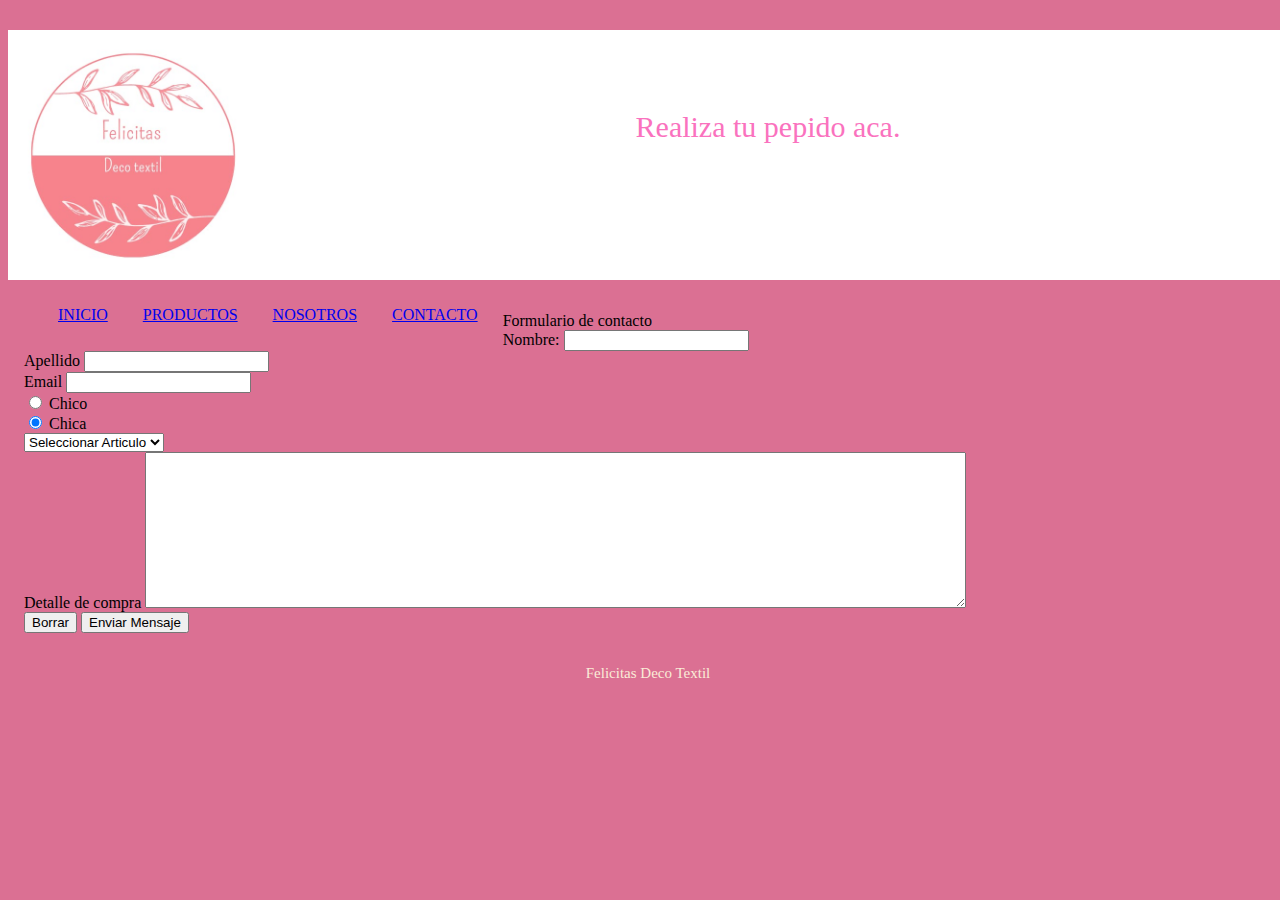
<file: Pages/compras.html>
<!DOCTYPE html>
<html lang="es">
  <head>
      <meta charset="UTF-8" />
      <meta http-equiv="X-UA-Compatible" content="IE=edge" />
      <meta name="viewport" content="width=device-width, initial-scale=1.0" />
      <title>Compras</title>
      <link rel="shortcut icon" href="imagenes/almohadas.png" />
      <link href="https://cdn.jsdelivr.net/npm/bootstrap@5.3.0-alpha3/dist/css/bootstrap.min.css" rel="stylesheet" integrity="sha384-KK94CHFLLe+nY2dmCWGMq91rCGa5gtU4mk92HdvYe+M/SXH301p5ILy+dN9+nJOZ" crossorigin="anonymous">
      <link rel="stylesheet" href="../style.css" />

  </head>
  <body>
    <header>
      <span class="logo_span"><a href=""><img src="../imagenes/Logo.jpeg" class="logo" alt=""></a></span>
      <p class="subtitle">Realiza tu pepido aca.</p>
      <enlace href="https: //fonts.googleapis.com/css2? family= Baile+Guión:wght@400;700 & display=swap" rel="hoja de estilo">
    </header>
    <div class="clearfix d-flex align-items-end flex-column">
      <nav class="">
        <ul class="">
          <li><a href="../index.html">Inicio</a></li>
          <li><a href="productos.html">Productos</a></li>
          <li><a href="nosotros.html">Nosotros</a></li>
          <li><a href="contacto.html">Contacto</a></li>
        </ul>
      </nav>
    </div>
    <main class="mt-20">
      <section class="d-flex align-items-center flex-column opacity-80">
        <div class="w-50 ">
            <div class="card">
              <div class="card-title">
                Formulario de contacto
              </div>
              <div class="card-body">
                <form>
                  <div class="row">
                    <div class="mb-3 col-6">
                      <label for="exampleInputEmail1" class="form-label">Nombre:</label>
                      <input class="form-control" type="text" name="nombre" />
                    </div>
                    <div class="mb-3 col-6">
                      <label for="exampleInputPassword1" class="form-label">Apellido</label>
                      <input type="apellido" class="form-control" id="exampleInputPassword1">
                    </div>
                  </div>
                  <div class="mb-3 col-12">
                    <label for="exampleInputPassword1" class="form-label">Email</label>
                    <input type="text" class="form-control" name="contacto">
                  </div>
                  <div class="mb-3 form-check">
                    <input class="form-check-input" type="radio" name="flexRadioDefault" id="flexRadioDefault1">
                    <label class="form-check-label" for="flexRadioDefault1">
                      Chico
                    </label>
                  </div>
                  <div class="mb-3 form-check">
                    <input class="form-check-input" type="radio" name="flexRadioDefault" id="flexRadioDefault2" checked>
                    <label class="form-check-label" for="flexRadioDefault2">
                      Chica
                    </label>
                  </div>
                  <div class="mb-3 col-12">
                    <select class="form-select form-control form-select-sm" aria-label=".form-select-sm example">
                      <option selected>Seleccionar Articulo</option>
                      <option value="1">Almohadas</option>
                      <option value="2">Carpas</option>
                      <option value="3">Organizadores</option>
                      <option value="4">Cuadros</option>
                    </select>
                  </div>
                  <div class="mb-3 col-12">
                    <label class="form-check-label" for="mensaje">Detalle de compra</label>
                    <textarea
                    name="mensaje"
                    id="mensaje"
                    cols="100"
                    rows="10"
                    class="form-control"
                  ></textarea>
                  </div>
                  <div class="text-center">
                    <button type="submit" class="btn btn-outline-dark">Borrar</button>
                    <button type="submit" class="btn btn-outline-dark">Enviar Mensaje</button>
                  </div>
                </form>
              </div>
            </div>
          </div>
      </section>
    </main>
    <footer role="contentinfo" class="nav-footer">
      <div class="nav-footer">
        <p class="nav-footer-coment">Felicitas Deco Textil</p>
      </div>
    </footer>
  </body>
</html>
</file>
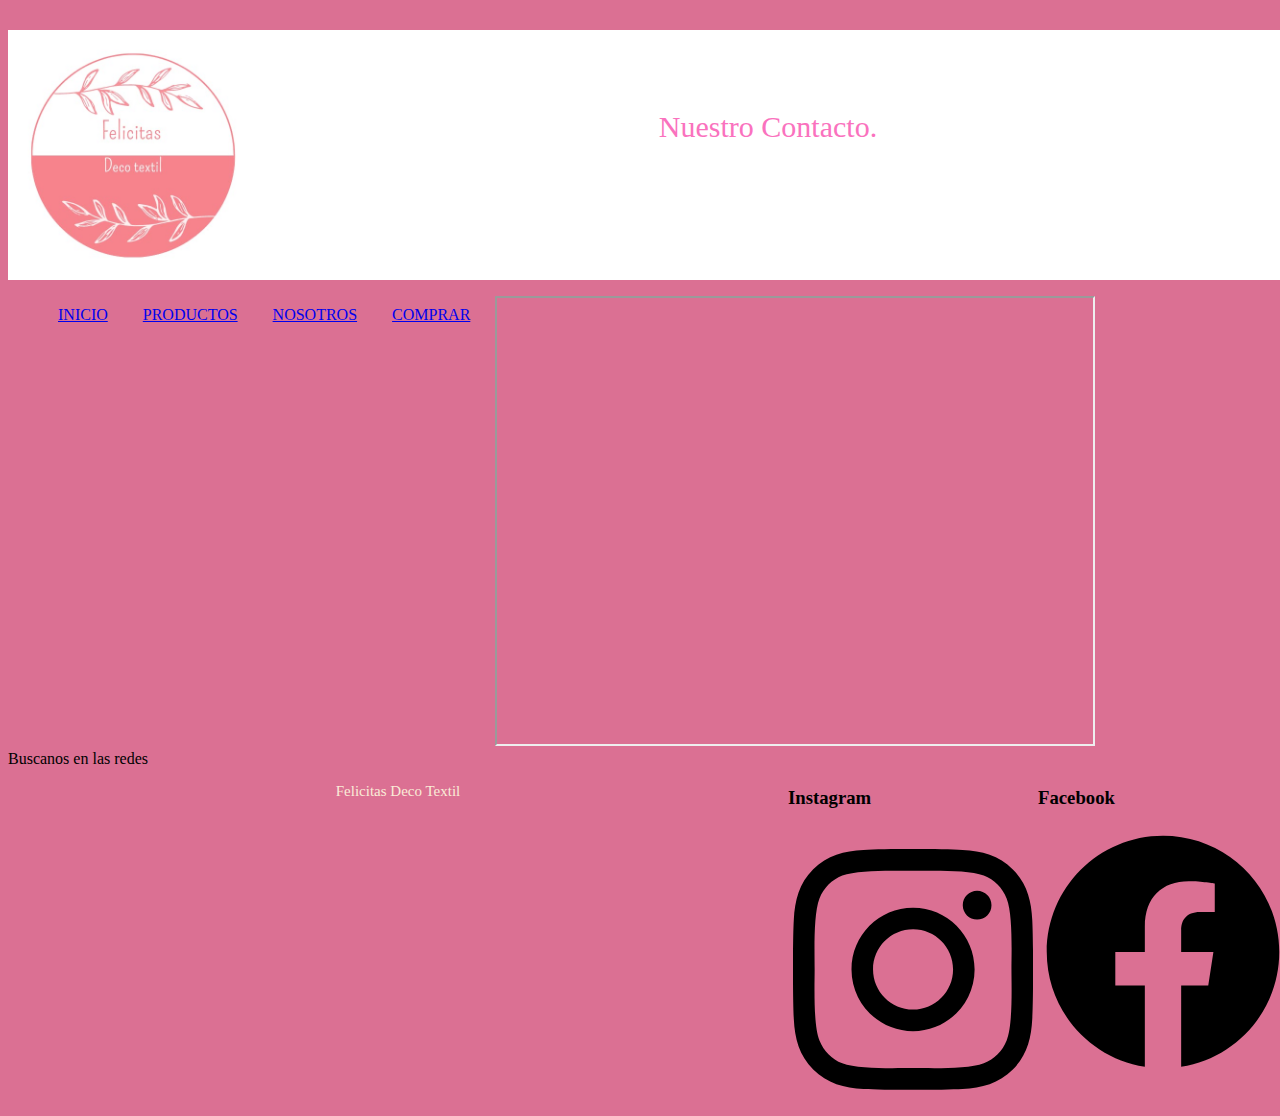
<file: Pages/contacto.html>
<!DOCTYPE html>
<html lang="es">
<head>
    <meta charset="UTF-8">
    <meta http-equiv="X-UA-Compatible" content="IE=edge">
    <meta name="viewport" content="width=device-width, initial-scale=1.0">
    <title>Contactos</title>
    <link rel="shortcut icon" href="imagenes/almohadas.png" />
    <link href="https://cdn.jsdelivr.net/npm/bootstrap@5.3.0-alpha3/dist/css/bootstrap.min.css" rel="stylesheet" integrity="sha384-KK94CHFLLe+nY2dmCWGMq91rCGa5gtU4mk92HdvYe+M/SXH301p5ILy+dN9+nJOZ" crossorigin="anonymous">
    <link rel="stylesheet" href="../style.css">
</head>
<body>
  <header>
    <span class="logo_span"><a href=""><img src="../imagenes/Logo.jpeg" class="logo" alt=""></a></span>
    <p class="subtitle">Nuestro Contacto.</p>
    <enlace href="https: //fonts.googleapis.com/css2? family= Baile+Guión:wght@400;700 & display=swap" rel="hoja de estilo">
  </header>
  <div>
    <nav class="nav_container clearfix d-flex align-items-end flex-column">
      <ul class="topnav">
          <li><a href="../index.html">Inicio</a></li>
          <li><a href="Productos.html">Productos</a></li>
          <li><a href="Nosotros.html">Nosotros</a></li>
          <li><a href="compras.html">Comprar</a></li>
        </ul>
      </nav>
  </div>
  <nav class="d-flex align-items-center flex-column">
    <iframe
      class="mapa"
      src="https://www.google.com/maps/embed?pb=!1m17!1m12!1m3!1d3824.6145782793496!2d-58.274762894860004!3d-34.73978373338067!2m3!1f0!2f0!3f0!3m2!1i1024!2i768!4f13.1!3m2!1m1!2zMzTCsDQ0JzE5LjIiUyA1OMKwMTYnMjQuNiJX!5e0!3m2!1ses-419!2sar!4v1683999845701!5m2!1ses-419!2sar"
    >
    </iframe>
  </nav>
  <footer>
    <div class="mt-3 mb-3 d-flex align-items-center flex-column">
      <div class="buscar">Buscanos en las redes</div>
      <div class="row text-center">
        <div class="col-6">
          <div class="rss">
            <h3 class="pag-web">Facebook</h3>
            <a href="https://www.facebook.com/profile.php?id=100054980959256">
              <i class="fa-brands fa-facebook">
                <img src="../logos/facebook.svg" alt="">
              </i>
            </a>
          </div>
        </div>
        <div class="col-6">
          <div class="rss">
            <h3 class="pag-web">Instagram</h3>
            <a href="https://www.instagram.com/felicitas.decotextil/">
              <i class="fa-brands fa-instagram"></i>
              <img src="../logos/instagram.svg" alt="instagram">
            </a>
          </div>
        </div>
      </div>
      </div>
        <div class="nav-footer">
          <p class="nav-footer-coment">Felicitas Deco Textil</p>
        </div>
   </footer>
  </body>
</html>
</file>
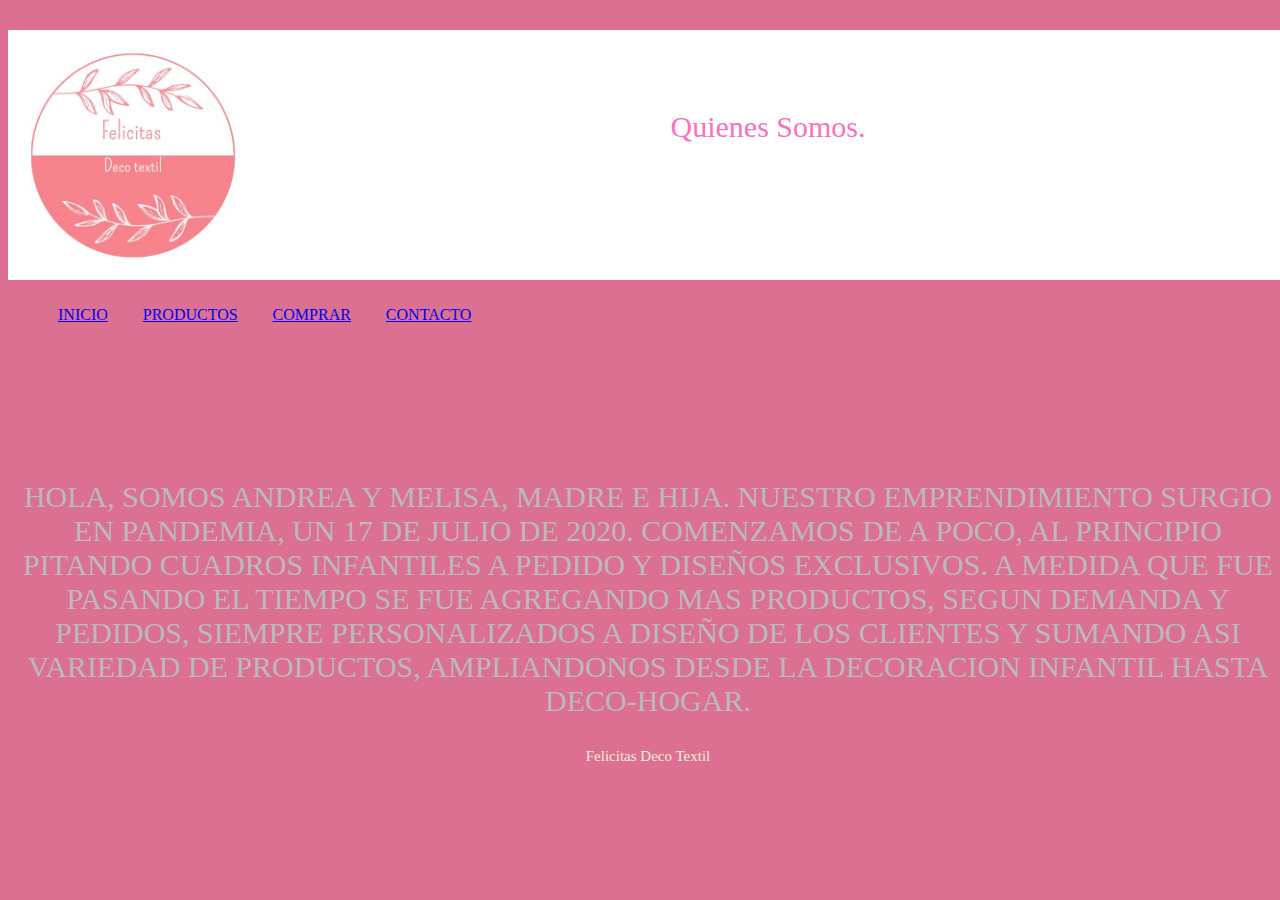
<file: Pages/nosotros.html>
<!DOCTYPE html>
<html lang="es">
  <head>
    <header>
      <meta charset="UTF-8" />
      <meta http-equiv="X-UA-Compatible" content="IE=edge" />
      <meta name="viewport" content="width=device-width, initial-scale=1.0" />
      <title>Nosotros</title>
      <link rel="shortcut icon" href="imagenes/almohadas.png" />
      <link href="https://cdn.jsdelivr.net/npm/bootstrap@5.3.0-alpha3/dist/css/bootstrap.min.css" rel="stylesheet" integrity="sha384-KK94CHFLLe+nY2dmCWGMq91rCGa5gtU4mk92HdvYe+M/SXH301p5ILy+dN9+nJOZ" crossorigin="anonymous">
      <link rel="stylesheet" href="../style.css" />
      <span class="logo_span"
        ><a href=""><img src="../imagenes/Logo.jpeg" class="logo" alt="" /></a>
      </span>
      <p class="subtitle">Quienes Somos.</p>
    </header>
  </head>
  <body>
    <div>
      <nav class="nav_container clearfix d-flex align-items-end flex-column">
        <ul class="topnav">
          <li><a href="../index.html">Inicio</a></li>
          <li><a href="Productos.html">Productos</a></li>
          <li><a href="compras.html">Comprar</a></li>
          <li><a href="Contacto.html">Contacto</a></li>
        </ul>
      </nav>
    </div>
    <nav>
      <p class="historia">
        Hola, somos Andrea y Melisa, madre e hija. Nuestro emprendimiento surgio
        en pandemia, un 17 de julio de 2020. Comenzamos de a poco, al principio
        pitando cuadros infantiles a pedido y diseños exclusivos. A medida que
        fue pasando el tiempo se fue agregando mas productos, segun demanda y
        pedidos, siempre personalizados a diseño de los clientes y sumando asi
        variedad de productos, ampliandonos desde la decoracion infantil hasta
        deco-hogar.
      </p>
    </nav>
    <footer role="contentinfo" class="nav-footer">
      <div class="nav-footer">
        <p class="nav-footer-coment">Felicitas Deco Textil</p>
      </div>
    </footer>
  </body>
</html>
</file>
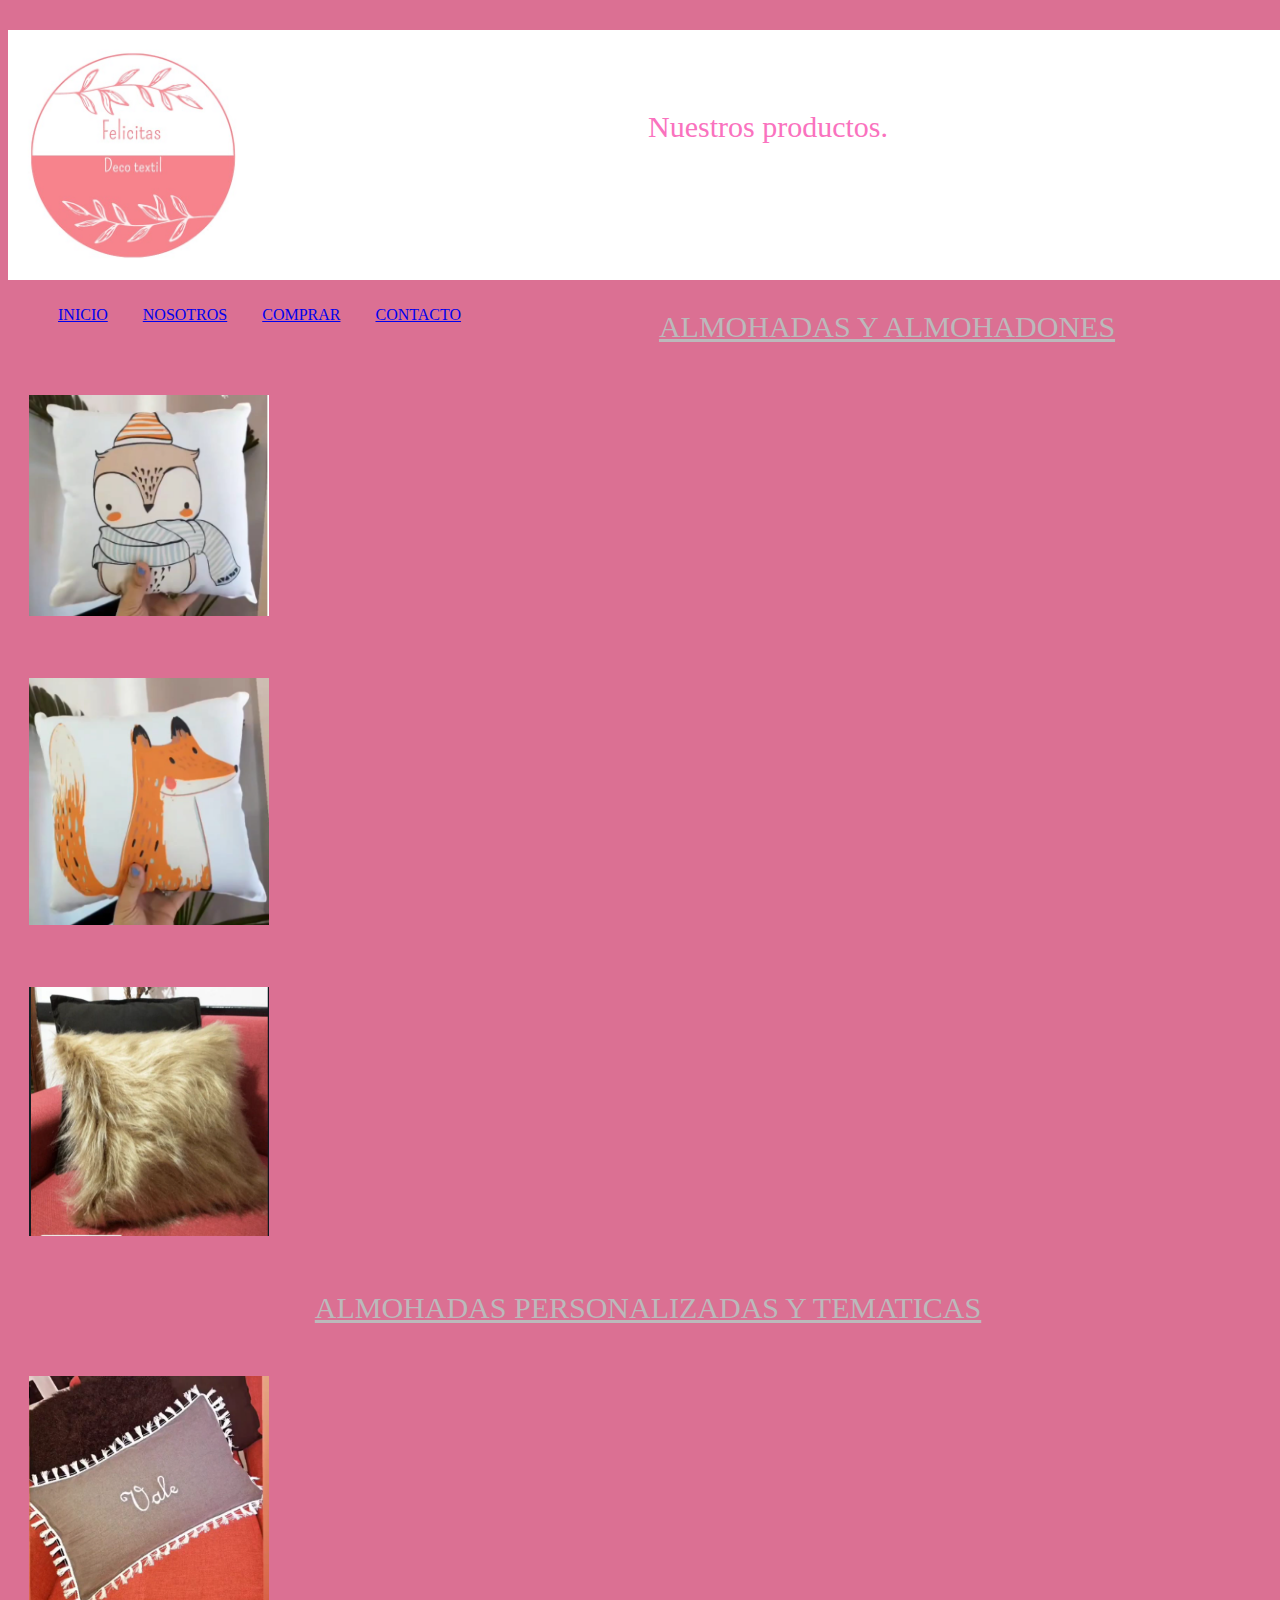
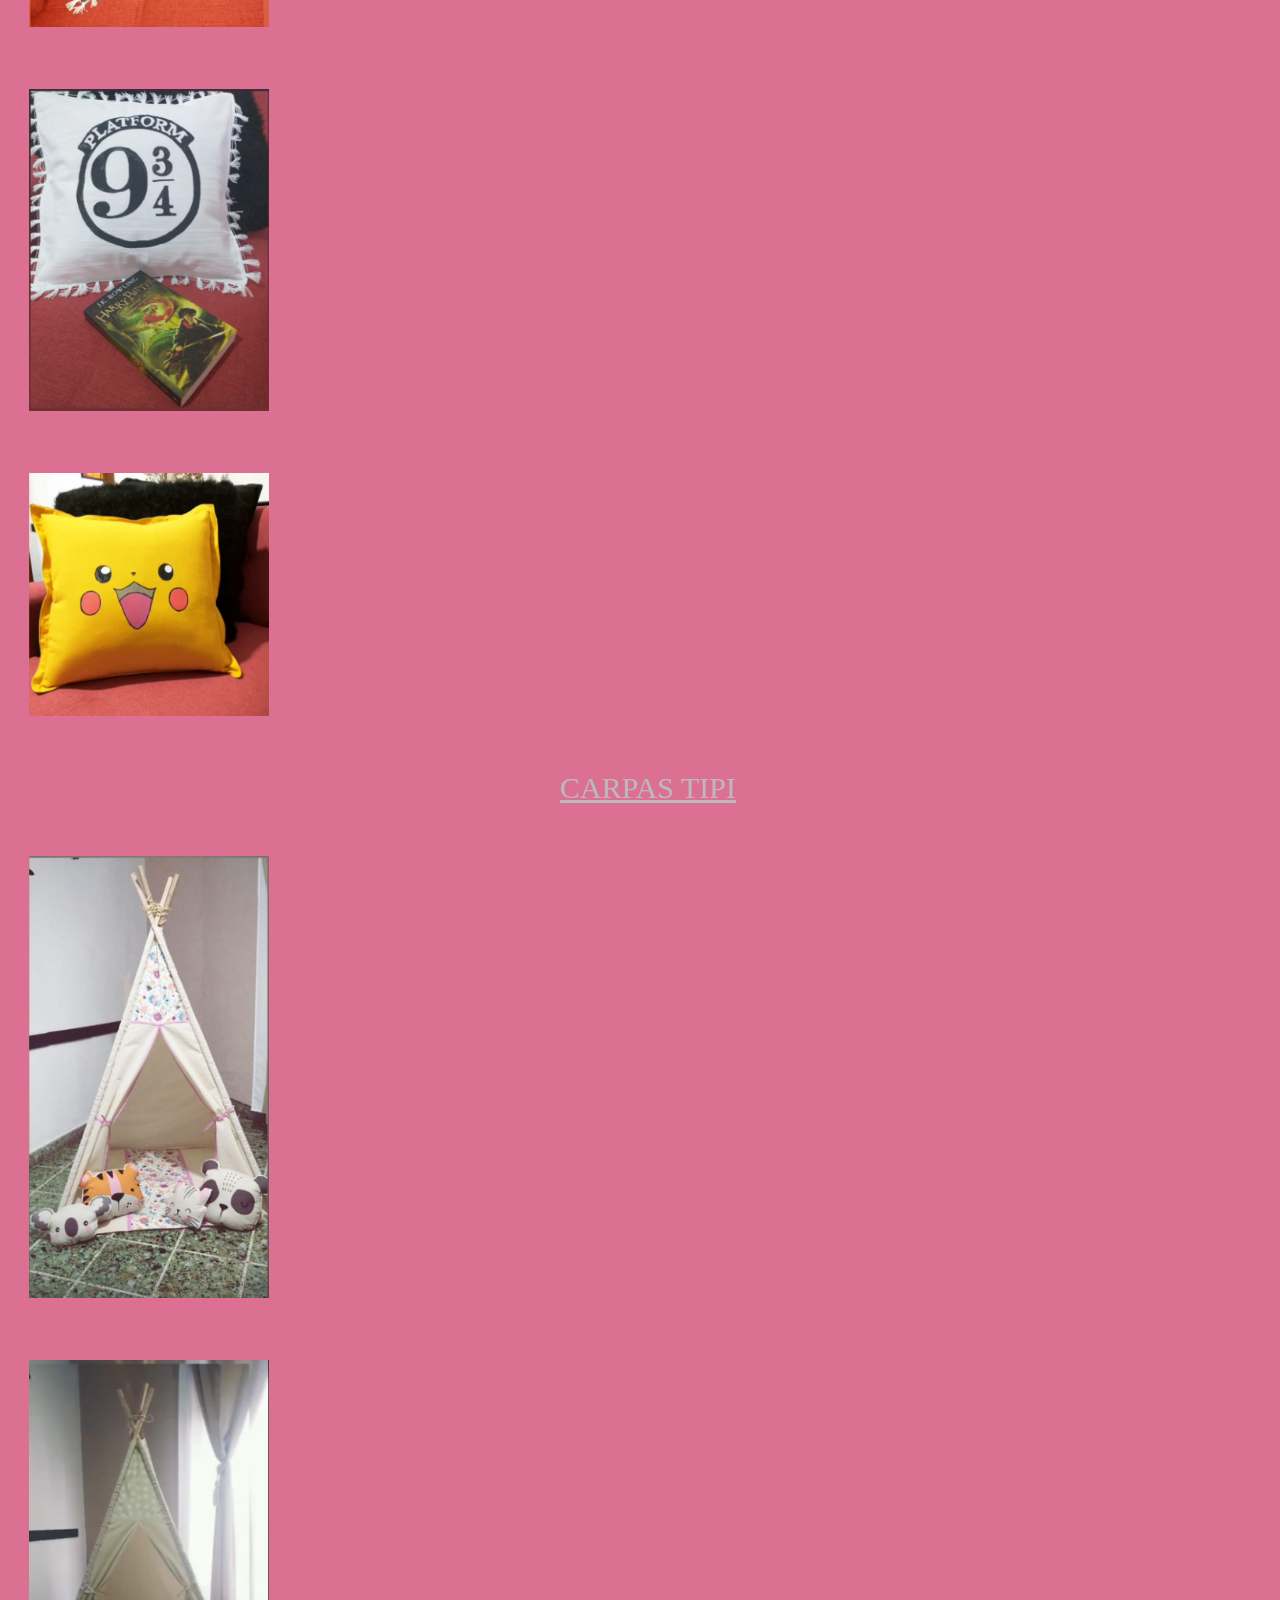
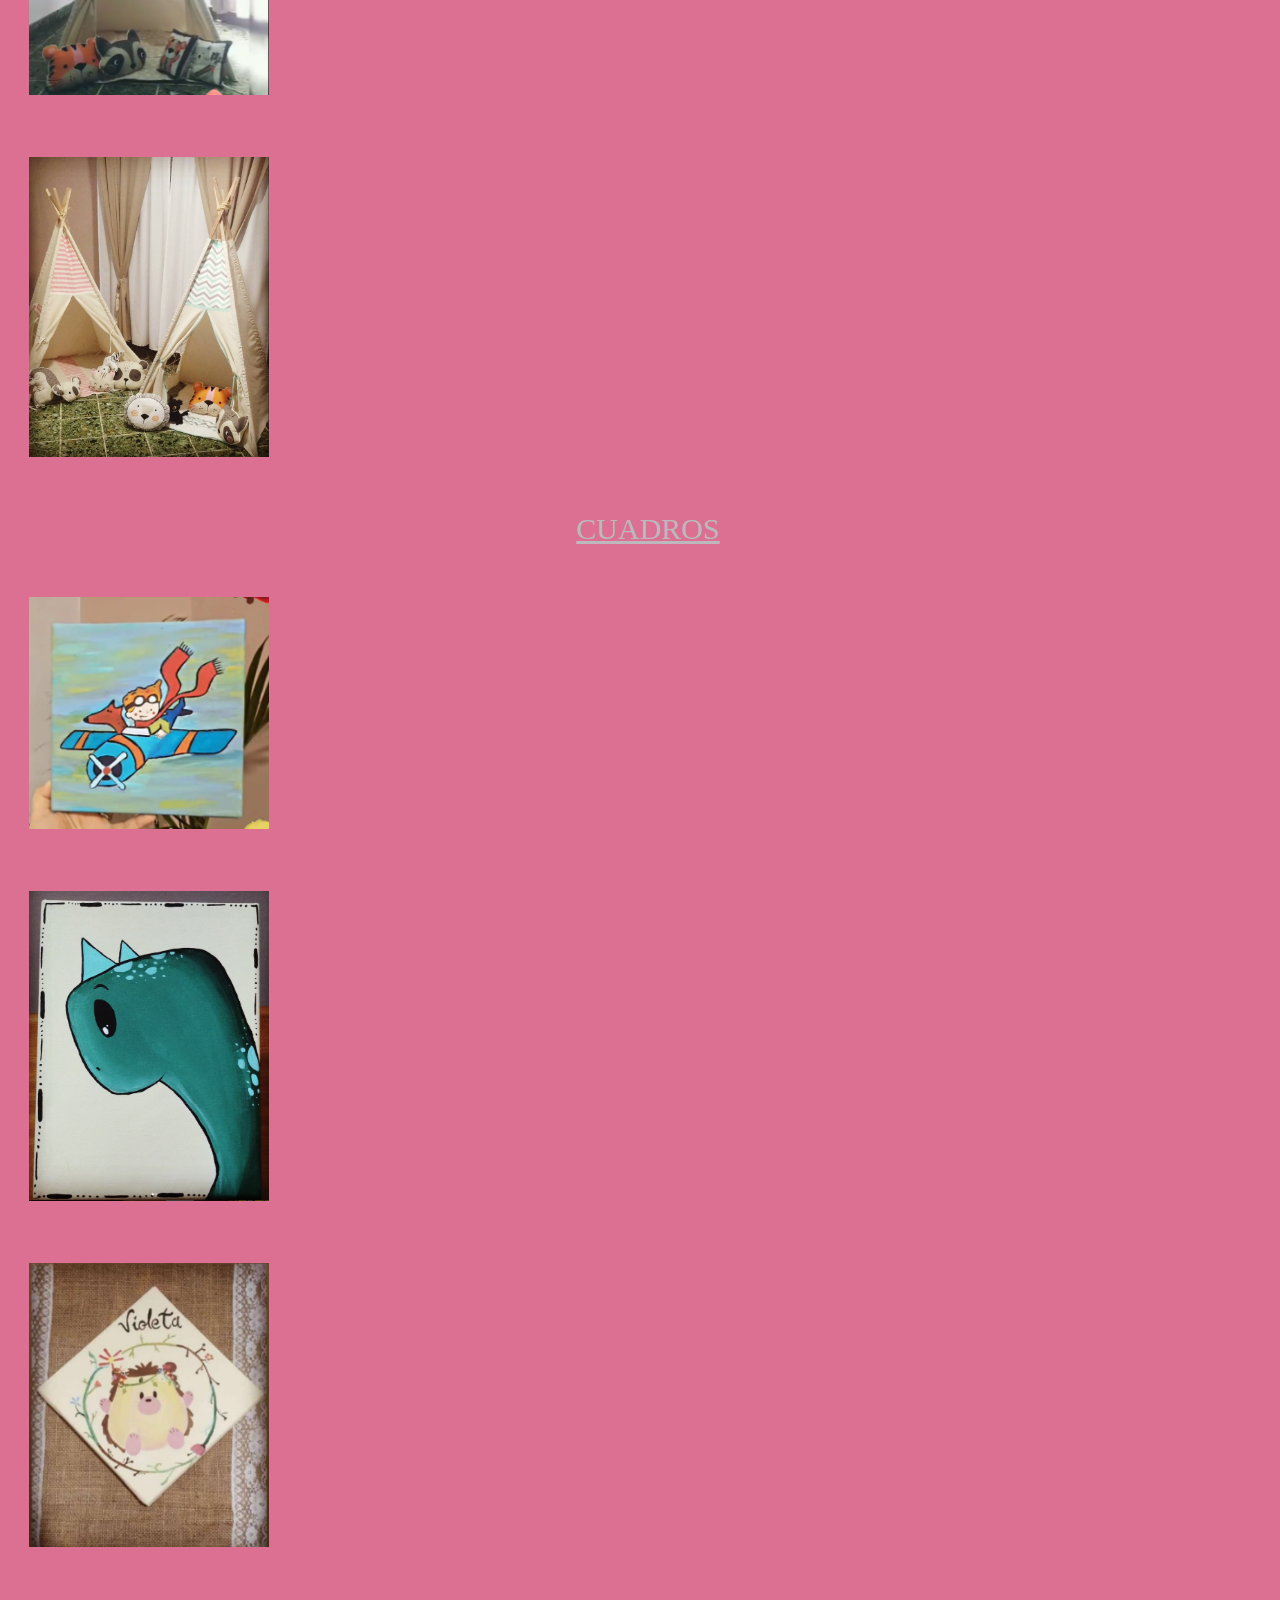
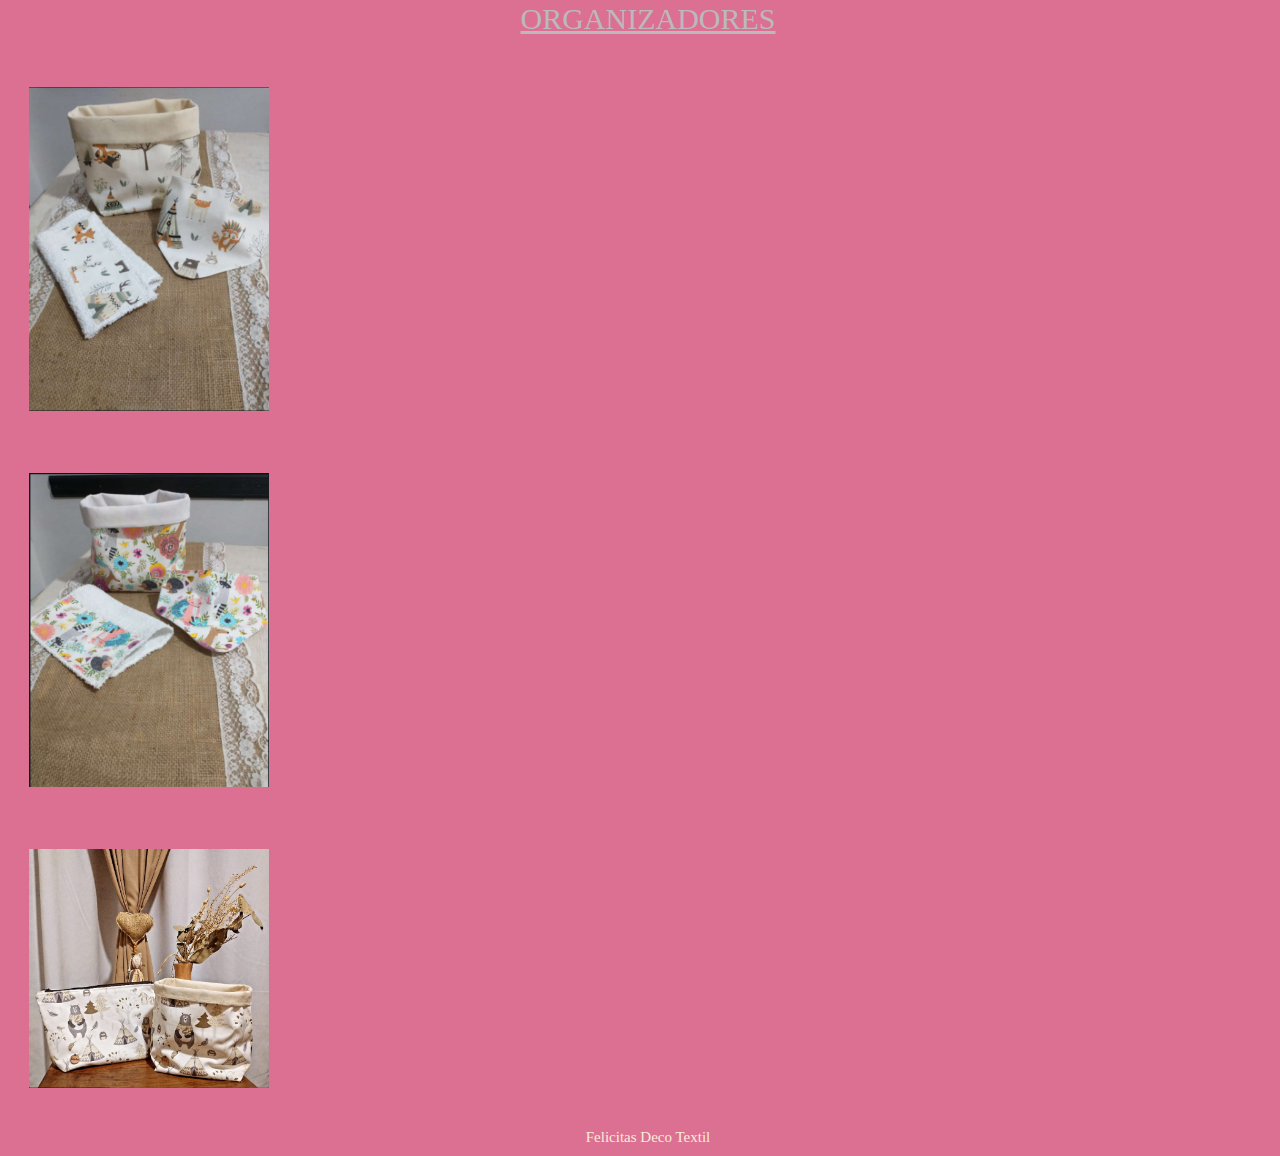
<file: Pages/productos.html>
<!DOCTYPE html>
<html lang="es">
  <head>  
      <meta charset="UTF-8" />
      <meta http-equiv="X-UA-Compatible" content="IE=edge" />
      <meta name="viewport" content="width=device-width, initial-scale=1.0" />
      <title>Productos</title>
      <link rel="shortcut icon" href="imagenes/almohadas.png" />
      <link href="https://cdn.jsdelivr.net/npm/bootstrap@5.3.0-alpha3/dist/css/bootstrap.min.css" rel="stylesheet" integrity="sha384-KK94CHFLLe+nY2dmCWGMq91rCGa5gtU4mk92HdvYe+M/SXH301p5ILy+dN9+nJOZ" crossorigin="anonymous">
      <link rel="stylesheet" href="../style.css" />
  </head>
  <body>
    <header>
      <span class="logo_span"><a href=""><img src="../imagenes/Logo.jpeg" class="logo" alt=""></a></span>
      <p class="subtitle">Nuestros productos.</p>
    </header>
    <div class="d-flex align-items-end flex-column">
      <nav>
        <ul class="">
          <li><a href="../index.html">Inicio</a></li>
          <li><a href="Nosotros.html">Nosotros</a></li>
          <li><a href="compras.html">Comprar</a></li>
          <li><a href="Contacto.html">Contacto</a></li>
        </ul>
      </nav>
    </div>
    <div class="clearfix d-flex align-items-center flex-column w-100">
      <nav>
        <div class="row justify-content-center w-100">
          <p><u class="almohadas">Almohadas y Almohadones</u></p>

          <div class="col-sm-12 col-md-6 col-lg-4 d-flex align-items-center flex-column">
            <div class="card" style="width: 18rem;">
              <img src="../imagenes/almohadon 1.png" class="card-img-top" alt="...">
            </div>
          </div>
          <div class="col-sm-12 col-md-4 col-lg-4 d-flex align-items-center flex-column">
            <div class="card" style="width: 18rem;">
              <img src="../imagenes/Almohadon 2.png" class="card-img-top" alt="...">
            </div>
          </div>
          <div class="col-sm-12 col-md-4 col-lg-4 d-flex align-items-center flex-column">
            <div class="card" style="width: 18rem;">
              <img src="../imagenes/Almohadon 3.png" class="card-img-top" alt="...">
            </div>
          </div>  
        </div>


          <div class="row">

            <p><u class="almoperso">Almohadas personalizadas y tematicas</u></p>
            
            <div class="col-sm-12 col-md-6 col-lg-4 d-flex align-items-center flex-column">
              <div class="card" style="width: 18rem;">
                <img src="../imagenes/Almohadon perso 1.png" class="card-img-top" alt="...">
              </div>
            </div>
            <div class="col-sm-12 col-md-6 col-lg-4 d-flex align-items-center flex-column">
              <div class="card" style="width: 18rem;">
                <img src="../imagenes/Almohadon tematico 1.png" class="card-img-top" alt="...">
              </div>
            </div>
            <div class="col-sm-12 col-md-6 col-lg-4 d-flex align-items-center flex-column">
              <div class="card" style="width: 18rem;">
                <img src="../imagenes/Almohadon tematico 2.png" class="card-img-top" alt="...">
              </div>
            </div>
            
          </div>
            <div class="row">
              <p><u class="carpas">Carpas Tipi</u></p>

              <div class="col-sm-12 col-md-6 col-lg-4 d-flex align-items-center flex-column">
                <div class="card" style="width: 18rem;">
                  <img src="../imagenes/carpas2.png" class="card-img-top" alt="...">
                </div>
              </div>
              <div class="col-sm-12 col-md-6 col-lg-4 d-flex align-items-center flex-column">
                <div class="card" style="width: 18rem;">
                  <img src="../imagenes/carpas3.png" class="card-img-top" alt="...">
                </div>
              </div>
              <div class="col-sm-12 col-md-6 col-lg-4 d-flex align-items-center flex-column">
                <div class="card" style="width: 18rem;">
                  <img src="../imagenes/carpas4.png" class="card-img-top" alt="...">
                </div>
              </div>
              
            </div>

              <div class="row">
                
                <p><u class="cuadros">Cuadros</u></p>

                <div class="col-xs-12 col-md-6 col-lg-4 d-flex align-items-center flex-column">
                  <div class="card" style="width: 18rem;">
                    <img src="../imagenes/Cuadro.png" class="card-img-top" alt="...">
                  </div>
                </div>
                <div class="col-xs-12 col-md-6 col-lg-4 d-flex align-items-center flex-column">
                  <div class="card" style="width: 18rem;">
                    <img src="../imagenes/cuadro2.png" class="card-img-top" alt="...">
                  </div>
                </div>
                <div class="col-xs-12 col-md-6 col-lg-4 d-flex align-items-center flex-column">
                  <div class="card" style="width: 18rem;">
                    <img src="../imagenes/Cuadro-perso.png" class="card-img-top" alt="...">
                  </div>
                </div>
            </div> 

            <div class="row">
              <p><u class="organizador">Organizadores</u></p>
              <div class="col-xs-12 col-md-6 col-lg-4 d-flex align-items-center flex-column">
                <div class="card" style="width: 18rem;">
                  <img src="../imagenes/preguntar.png" class="card-img-top" alt="...">
                </div>
              </div>
              <div class="col-xs-12 col-md-6 col-lg-4 d-flex align-items-center flex-column">
                <div class="card" style="width: 18rem;">
                  <img src="../imagenes/preguntar2.png" class="card-img-top" alt="...">
                </div>
              </div>
              <div class="col-xs-12 col-md-6 col-lg-4 d-flex align-items-center flex-column">
                <div class="card" style="width: 18rem;">
                  <img src="../imagenes/organizador4.png" class="card-img-top" alt="...">
                </div>
              </div>
            </div>
      </nav>
    </div>
   
    <footer role="contentinfo" class="nav-footer">
      <div class="nav-footer">
        <p class="nav-footer-coment">Felicitas Deco Textil</p>
      </div>
    </footer>
    <script src="https://cdn.jsdelivr.net/npm/bootstrap@5.3.0-alpha3/dist/js/bootstrap.bundle.min.js" integrity="sha384-ENjdO4Dr2bkBIFxQpeoTz1HIcje39Wm4jDKdf19U8gI4ddQ3GYNS7NTKfAdVQSZe" crossorigin="anonymous"></script>
  </body>
</html>
</file>
<file: style.css>
* {
  box-sizing: border-box;
}

h1 {
  color: #fa72be;
  text-align: center;
}
body {
  font-family: "Edu NSW ACT Foundation", cursive;
  background-color: palevioletred;
  margin-top: 20px;
  padding: 0;
  width: 100%;
  height: 100%;
  overflow-x: hidden;
}

.logo_span {
  float: left;
}

.subtitle_span {
  float: center;
  vertical-align: middle;
  font-family: "Dancing Script", cursive;
}

video {
  height: 450px;
  width: 450px;
}

.video_span {
  height: 100px;
  width: 100px;
}

.transicion_span {
  float: center;
  height: 100px;
  width: 100px;
  position: absolute;
}

.title_inicio div {
  font-family: "Dancing Script", cursive;
}

/*HEADER*/

p {
  color: #fa72be;
  font-size: 30px;
  text-align: center;
}

/*CONFIG IMAGENES*/

.slider {
  float: right;
}

.slider ul {
  display: flex;
  float: left;
  animation: cambio 20s infinite;
  height: 300px;
}

.slider li {
  width: 300px;
  list-style: none;
}

.slider img {
  width: 100%;
  height: 100%;
  object-fit: cover;
}

.container-slider {
  height: 100%;
}

@keyframes cambio {
  0% {
    margin-left: 200px;
  }
  20% {
    margin-left: 200px;
  }

  25% {
    margin-left: -100%;
  }
}

img {
  width: 240px;
  margin: 5px;
}

.logo_span {
  width: 240px;
  height: 100%;
  float: left;
}

.preguntar {
  padding: 0;
}

.container {
  display: flex;
  padding: 5px;
}

.subtitle {
  padding-top: 80px;
}

header {
  background-color: white;
  height: 250px;
  vertical-align: middle;
}
nav {
  list-style: none;
  text-transform: uppercase;
}

/*PRODUCTOS*/

.subtitulo {
  color: #dbbbcd;
}

/*CONFIG MENU*/

li {
  float: left;
  margin: 0 15px 0 0;
  text-align: left;
  padding: 10px;
  justify-content: flex-end;
  list-style-type: none;
  text-decoration: none;
}


li:hover {
  background-color: #ffc3f9;
  color: #bbb9bb;
}

/*PIE DE PAG*/

.nav-footer-coment {
  color: antiquewhite;
  text-align: center;
  font-size: 15px;
  margin-bottom: 10px;
}

.nav-footer {
  text-align: center;
  width: 100%;
}

/*SUBTITULOS*/

.almohadas {
  color: #bbb9bb;
}
.almoperso {
  color: #bbb9bb;
}
.carpas {
  color: #bbb9bb;
}
.cuadros {
  color: #bbb9bb;
}
.organizador {
  color: #bbb9bb;
}

.u {
  color: #bbb9bb;
}

/*CARDS*/

.card {
  margin: 0 0 1em;
  padding: 1em;
  border: 1px;
}

/*MAPA*/

.mapa {
  align-items: center;
  width: 600px;
  height: 450px;
  border-style: "border: 0;" allowfullscreen;
}

@media (max-width: 740px) {
  .topnav li {
    flex-direction: column;
    display: block;
    width: 100%;
  }
}

@media (max-width: 700px) {
  .subtitle_span h1 {
    font-size: 25px;
  }
}

@media (max-width: 700px) {
  .subtitle_span p {
    font-size: 25px;
  }
}

@media (max-width: 600px) {
  .subtitle_span p {
    font-size: 20px;
  }
}

@media (max-width: 470px) {
  .subtitle_span p {
    font-size: 15px;
  }
}

@media (max-width: 700px) {
  .video_span {
    height: 350px;
    width: 350px;
  }
}

.rss {
  float: right;
}

/*Nosotros*/

@media (max-width: 700px) {
  .historia {
    font-size: 25px;
  }
}

@media (max-width: 600px) {
  .historia {
    font-size: 20px;
  }
}

.historia {
  color: #bbb9bb;
  text-align: center;
  margin-top: 200px;
  display: flex;
}
</file>
